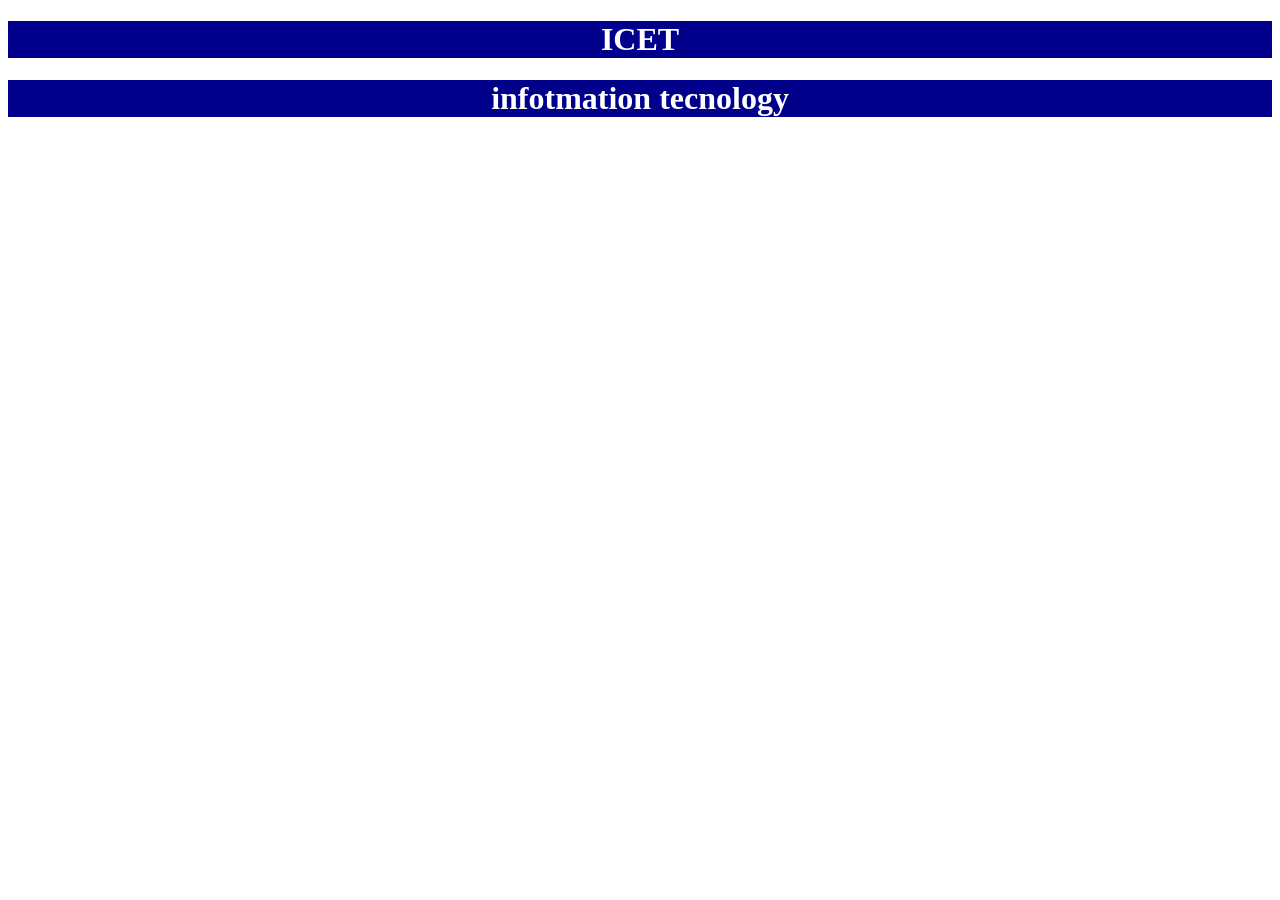
<file: index.html>
<!DOCTYPE html>
<html lang="en">
<head>
    <meta charset="UTF-8">
    <meta name="viewport" content="width=device-width, initial-scale=1.0">
    <title>Document</title>
    <style>
        h1 {
            background-color: darkblue;
            color: white;
            text-align: center;
        }
    </style>
</head>
<body>
    <h1 >ICET</h1>
    <h1>infotmation tecnology</h1>
</body>
</html>
</file>
